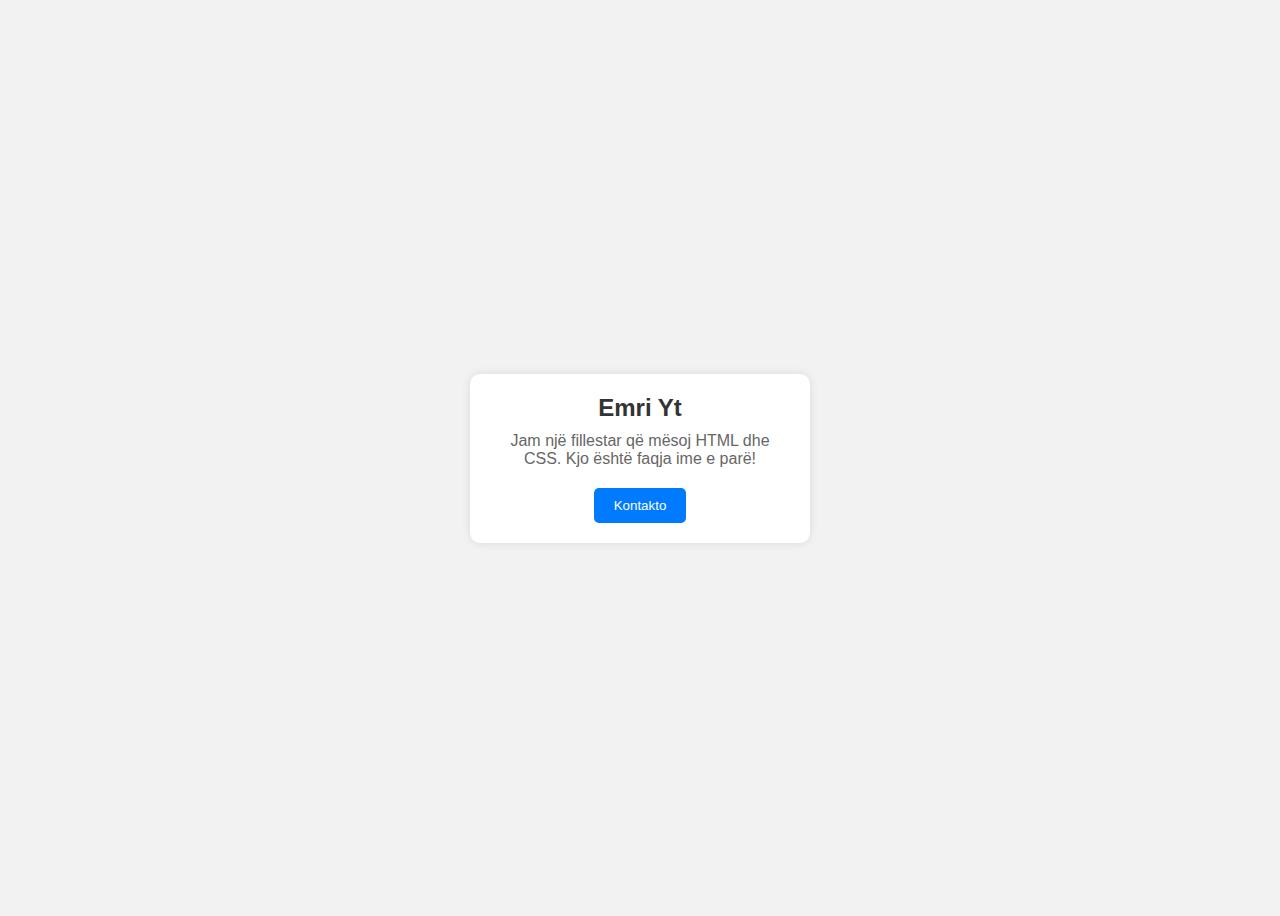
<file: index.html>
<!DOCTYPE html>
<html lang="sq">
<head>
  <meta charset="UTF-8">
  <title>Profili Im</title>
  <style>
    /* Përdorim fonti të thjeshtë */
    body {
      font-family: Arial, sans-serif;
      background-color: #f2f2f2;
      display: flex;
      justify-content: center;
      align-items: center;
      height: 100vh;
    }

    /* Div-i kryesor */
    .karta {
      background-color: #ffffff;
      padding: 20px;
      border-radius: 10px;
      width: 300px;
      text-align: center;
      box-shadow: 0 0 10px rgba(0, 0, 0, 0.1);
      position: relative;
    }

    /* Emri */
    .emri {
      font-size: 24px;
      font-weight: bold;
      margin-bottom: 10px;
      color: #333;
    }

    /* Paragrafi */
    .pershkrimi {
      font-size: 16px;
      color: #666;
      margin-bottom: 20px;
    }

    /* Butoni */
    .kontakto-btn {
      background-color: #007bff;
      color: white;
      padding: 10px 20px;
      border: none;
      border-radius: 5px;
      cursor: pointer;
      transition: background-color 0.3s;
    }

    /* Pseudo-klasa hover për butonin */
    .kontakto-btn:hover {
      background-color: #0056b3;
    }
  </style>
</head>
<body>

  <div class="karta">
    <div class="emri">Emri Yt</div>
    <div class="pershkrimi">Jam një fillestar që mësoj HTML dhe CSS. Kjo është faqja ime e parë!</div>
    <button class="kontakto-btn">Kontakto</button>
  </div>

</body>
</html>
</file>
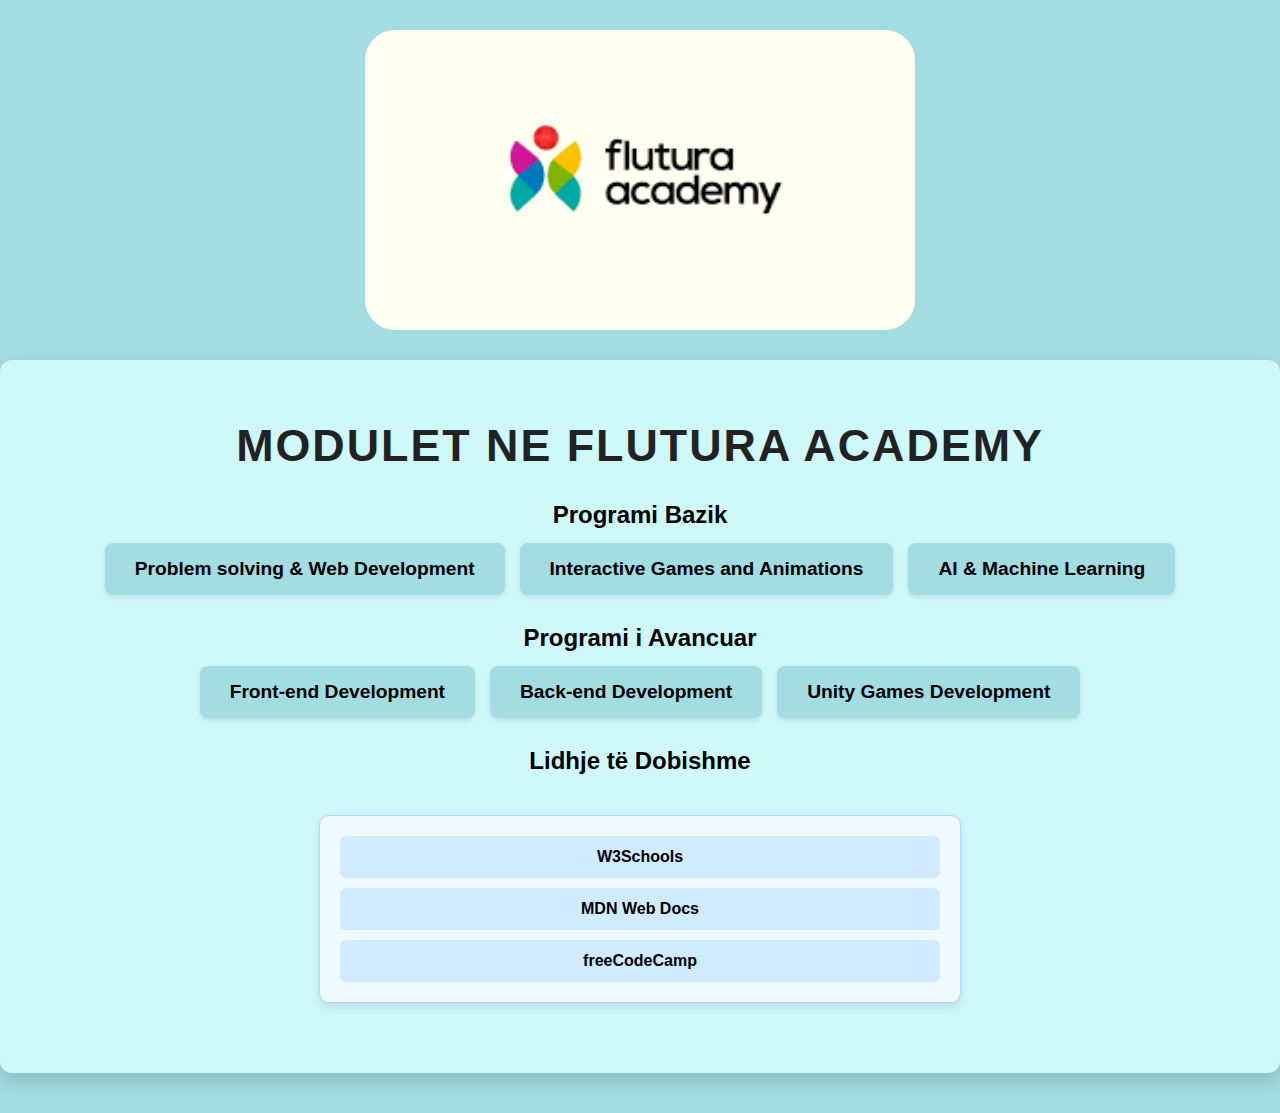
<file: Cali.html>
<!DOCTYPE html>
<html lang="en">
<head>
  <meta charset="UTF-8">
  <meta name="viewport" content="width=device-width, initial-scale=1.0">
  <title>Flutura Academy</title>
  <link rel="stylesheet" href="Cali.css">
</head>
<body>

  <div class="intro">
    <img src="flutura.png" alt="flutura-logo">
  </div>

  <div class="module-box">
    <h1>Modulet ne Flutura Academy</h1>

    <h2>Programi Bazik</h2>
    <ul class="horizontal-list">
      <li>Problem solving & Web Development</li>
      <li>Interactive Games and Animations</li>
      <li>AI & Machine Learning</li>
    </ul>

    <h2>Programi i Avancuar</h2>
    <ul class="horizontal-list">
      <li>Front-end Development</li>
      <li>Back-end Development</li>
      <li>Unity Games Development</li>
    </ul>

    <h2>Lidhje të Dobishme</h2>
    <ul class="horizontal-list-lidhje">
      <li><a href="https://w3schools.com" target="_blank">W3Schools</a></li>
      <li><a href="https://developer.mozilla.org" target="_blank">MDN Web Docs</a></li>
      <li><a href="https://freecodecamp.org" target="_blank">freeCodeCamp</a></li>
    </ul>
  </div>

</body>
</html>
</file>
<file: Cali.css>
body {
  font-family: Arial, sans-serif;
  background-color: #a3dce1;
  color: #333;
  margin: 0;
  padding: 0;
}

.intro {
  display: flex;
  justify-content: center;
  margin: 30px 0;
}

.intro img {
  width: 550px;
  height: 300px;
  display: block;
  border-radius: 30px;
}

.module-box {
  background-color: #cff8f8;
  color: #000;
  padding: 30px;
  border-radius: 12px;
  max-width: 1600px;
  margin: 0 auto 40px auto;
  box-shadow: 0 8px 20px rgba(0, 0, 0, 0.15);
}

.module-box h1 {
  text-align: center;
  margin: 30px;
  font-size: 2.8em;
  font-weight: 900;
  color: #222;
  letter-spacing: 2px;
  text-transform: uppercase;
}

.module-box h2 {
  text-align: center;
  margin-bottom: 10px;
  margin-top: 25px;
  font-size: 1.5em;
}

.horizontal-list {
  display: flex;
  gap: 15px;
  list-style-type: none;
  padding: 0;
  margin: 0 0 20px 0;
  flex-wrap: wrap;
  height: 60px;
  align-items: center;
  justify-content: center;
}

.horizontal-list li {
  background-color: #a3dce1;
  padding: 15px 30px;
  border-radius: 8px;
  font-weight: 600;
  font-size: 1.2em;
  cursor: pointer;
  transition: background-color 0.3s ease, color 0.3s ease;
  display: flex;
  align-items: center;
  justify-content: center;
  box-shadow: 0 2px 5px rgba(0, 0, 0, 0.1);
}

.horizontal-list li:hover {
  background-color: #3399aa;
  color: #fff;
  box-shadow: 0 4px 10px rgba(0, 0, 0, 0.2);
}

/* Lidhje speciale */
.horizontal-list-lidhje {
  display: flex;
  flex-direction: column;
  gap: 10px;
  padding: 20px;
  background-color: #f0f9ff;
  border: 1px solid #b3d7ff;
  border-radius: 10px;
  max-width: 600px;
  margin: 40px auto;
  box-shadow: 0 4px 10px rgba(0, 0, 0, 0.1);
}

.horizontal-list-lidhje li {
  list-style: none;
  background-color: #d0ebff;
  padding: 12px 18px;
  border-radius: 6px;
  transition: background-color 0.3s ease;
  font-weight: bold;
  text-align: center;
}

.horizontal-list-lidhje li:hover {
  background-color: #3399aa;
  color: white;
}

.horizontal-list-lidhje li a {
  text-decoration: none;
  color: inherit;
  display: block;
}

/* Responsive */
@media (max-width: 600px) {
  .intro {
    margin: 20px 10px;
  }

  .intro img {
    width: 100%;
    height: auto;
    border-radius: 15px;
  }

  .module-box {
    padding: 20px;
    margin: 0 15px 30px 15px;
    max-width: 100%;
    box-shadow: 0 4px 15px rgba(0, 0, 0, 0.1);
  }

  .module-box h1 {
    font-size: 2em;
    letter-spacing: 1px;
    margin-bottom: 20px;
  }

  .module-box h2 {
    font-size: 1.2em;
    margin-top: 20px;
    margin-bottom: 8px;
    text-align: center;
  }

  .horizontal-list {
    height: auto;
    gap: 10px;
    justify-content: center;
    padding: 0 5px;
  }

  .horizontal-list li {
    padding: 12px 20px;
    font-size: 1em;
    min-width: 100px;
    box-shadow: 0 1px 4px rgba(0, 0, 0, 0.1);
    flex: 1 1 auto;
    text-align: center;
  }
}
</file>
